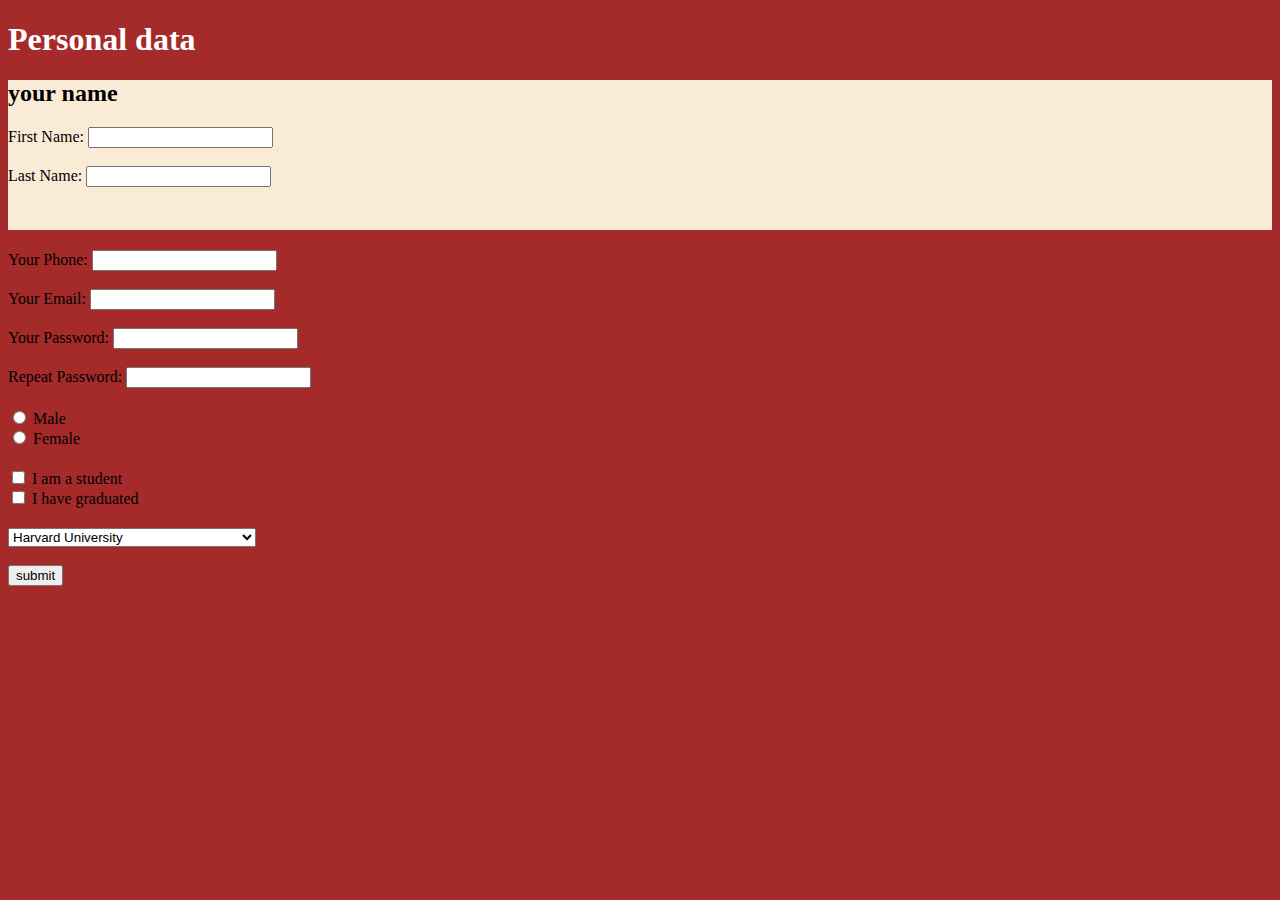
<file: Task2/index.html>
<!DOCTYPE html>
<html lang="en">
<head>
    <meta charset="UTF-8">
    <meta name="viewport" content="width=device-width, initial-scale=1.0">
    <title>Document</title>
</head>
<body style="background-color: brown;">
    <h1 style="color: white;">Personal data</h1>
    <form action="" >
        <div style="background-color: antiquewhite; width: 100%; height: 150px;">
                    <h2>your name</h2>

        <label for="fname">First Name:</label>
        <input type="text" id="fname" name="fname">
        <br><br>
        <label for="lname">Last Name:</label>
        <input type="text" id="lname" name="lname">
        </div>
        <div style="margin-top: 20px;">
            <label for="yphone">Your Phone:</label>
            <input type="tel" id="yphone" name="yphone">
            <br><br>
            <label for="email">Your Email:</label>
            <input type="email" id="email" name="email">
            <br><br>
            <label for="pass">Your Password:</label>
            <input type="password" id="pass" name="pass">
            <br><br>
            <label for="re-pass">Repeat Password:</label>
            <input type="password" id="re-pass" name="re-pass">
        </div>
        <div style="margin-top: 20px;">
            <input type="radio" id="male" name="gender" value="male">
            <label for="male">Male</label>
            <br>
            <input type="radio" id="female" name="gender" value="female">
            <label for="female">Female</label>
        </div>
        <div style="margin-top: 20px;">
            <input type="checkbox" id="student" name="student" value="student">
            <label for="student">I am a student</label>
            <br>
            <input type="checkbox" id="graduated" name="graduated" value="graduated">
            <label for="graduated">I have graduated</label>
        </div>
        <div style="margin-top: 20px;">
            <select id="university" name="university">
                <option value="harvard">Harvard University</option>
                <option value="stanford">Stanford University</option>
                <option value="mit">Massachusetts Institute of Technology</option>
            </select>
            <br> <br>
            <button type="submit">submit</button>
        </div>
    </form>
</body>
</html>
</file>
